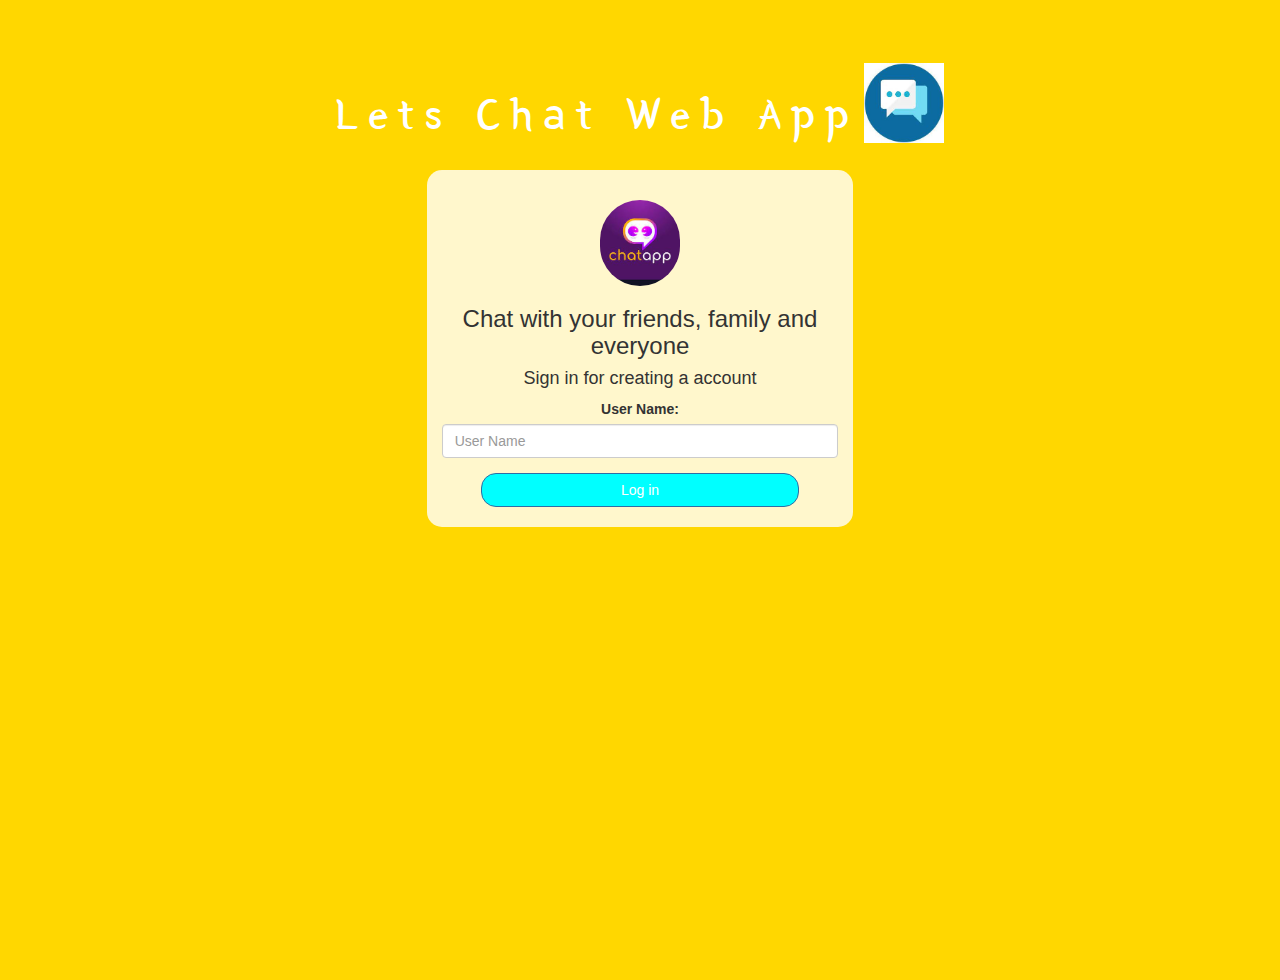
<file: index.html>
<!DOCTYPE html>
<html>
<head>
	<title>Lets Chat Web App</title>
<link href="https://fonts.googleapis.com/css?family=Yeon+Sung&display=swap" rel="stylesheet"><meta name="viewport" content="width=device-width, initial-scale=1">

<link rel="stylesheet" href="https://maxcdn.bootstrapcdn.com/bootstrap/3.4.0/css/bootstrap.min.css">
<script src="https://ajax.googleapis.com/ajax/libs/jquery/3.4.1/jquery.min.js"></script>
<script src="https://maxcdn.bootstrapcdn.com/bootstrap/3.4.0/js/bootstrap.min.js"></script>

<link rel="stylesheet" type="text/css" href="style.css">
<script src="kwitter.js"></script>
</head>
<body>
<center>
	<h1 class="header">	
		Lets Chat Web App<sup>
	<img src="Logo of message.jpg">
	</sup>
</h1>
	<div class="col-lg-4 col-md-6 col-sm-6 col-xs-11 login_div">
	<img src="Logo.jpg" class="logo">
		<h3 >Chat with your friends, family and everyone</h3>
		<h4 >Sign in for creating a account</h4>
		<div class="form-group">
		  <label >User Name:</label>
           <input type ="text" id="user_name" class="form-control" placeholder="User Name">

		</div>
		<button id="login_button" class="btn btn-primary" onclick="addUser()">Log in</button>
		<br><br>
	</div>
</center>
</body>
</html>
</file>
<file: style.css>
html, body
{
  height: 100%;
  margin: 0;
}

body
{
background-color: #ffd700 ;
}

.header
{
	color: white;font-family: 'Yeon Sung';font-size: 45px;letter-spacing: 10px;margin-top: 80px;
}
.header img
{
	width: 80px;margin-left: -15px;
}

.login_div
{
	background: rgba(255,255,255,0.8);float: none;border-radius: 15px;
}

.logo
{
	width: 80px;margin-top: 30px;border-radius: 40px;
}

#login_button
{
	width: 80%;border-radius: 15px;
	background-color: #00ffff;
}

.room_name
{
	cursor: pointer;
	font-size: 20px;
}


#logout
{
	font-size: 20px; float: right;
}


#output
{
	padding: 10px; width:80%;background: rgba(255,255,255,0.8);border-radius: 15px;
}

.input_div_room_page
{
	width: 80%;
}

.input_div label
{
	color: white;font-size: 20px;
}


.input_div_message_page
{
	position: fixed;bottom: 0px;width: 100%;background: rgba(255,255,255,0.8);
}
.input_div_message_page label
{
	color: black;
}
.input_div_message_page #msg
{
	width: 80%;
}
.input_div_message_page button
{
	margin-top: 15px;
	width: 50%; 
}
.color_white
{
	color: white
}

.user_tick
{
	width:20px;
}
.message_h4
{
	padding-left:5px;color:grey;
}
</file>
